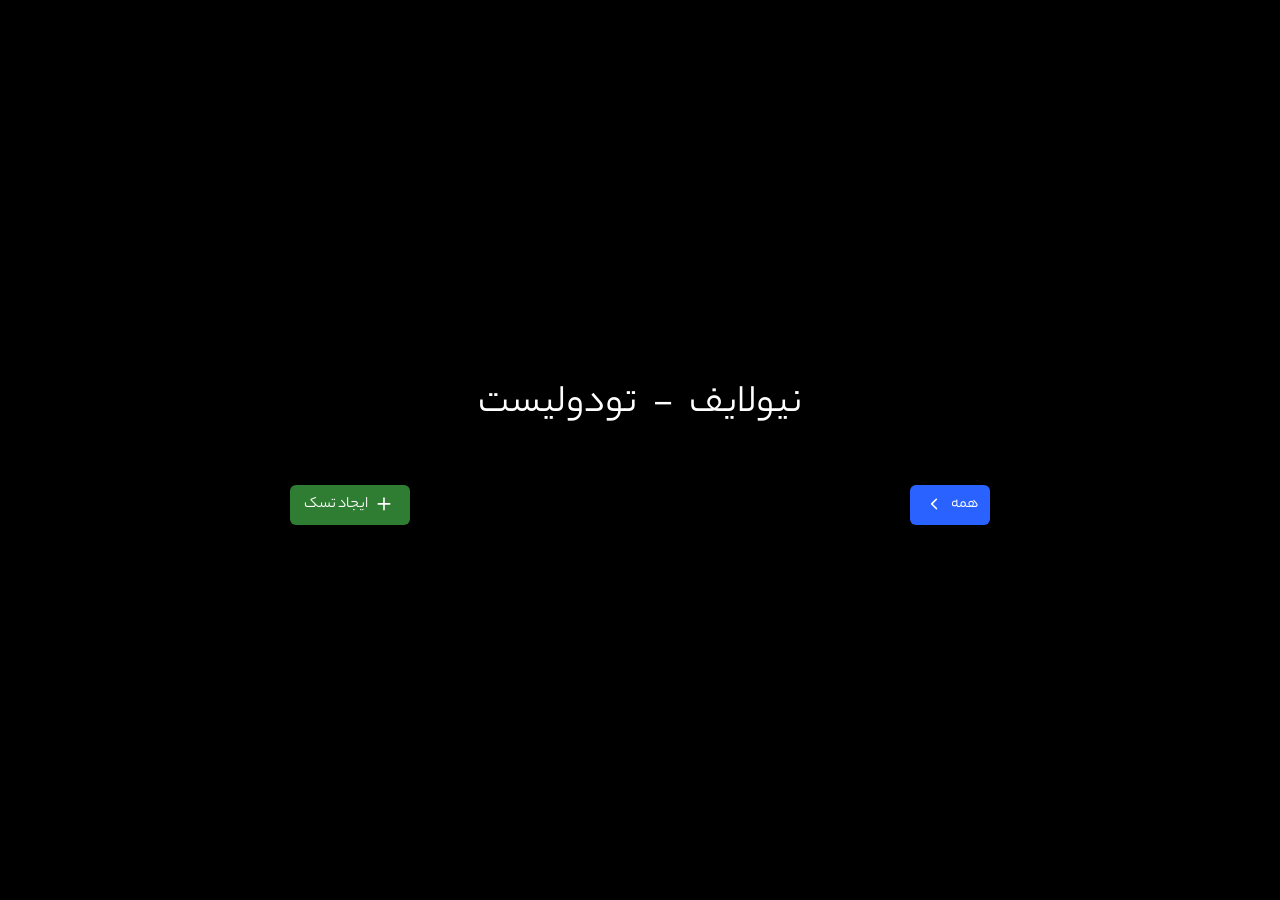
<file: index.html>
<!DOCTYPE html>
<html lang="fa" dir="rtl">
<head>
    <meta charset="UTF-8">
    <meta name="viewport" content="width=device-width, initial-scale=1.0">
    <title>TODO</title>
    <link rel="icon" href="https://res.public.onecdn.static.microsoft/todo/4278219_2.133.2/favicon.ico">
    <link rel="stylesheet" href="./styles/app.css">
</head>
<body>

    <div class="todo__wrapper">

        <h2 class="todo__title">نیولایف - تودولیست</h2>

        <div class="todo__body">

            <div class="todo__header">
                <button class="showall btn" type="button">
                    <span>همه</span>
                    <svg width="24" height="24" viewBox="0 0 20 22" fill="currentColor" class="size-5">
                        <path fill-rule="evenodd" d="M11.78 5.22a.75.75 0 0 1 0 1.06L8.06 10l3.72 3.72a.75.75 0 1 1-1.06 1.06l-4.25-4.25a.75.75 0 0 1 0-1.06l4.25-4.25a.75.75 0 0 1 1.06 0Z" clip-rule="evenodd" />
                    </svg>
                </button>

                <button class="taskmaker btn">
                    <svg width="24" height="24" viewBox="0 0 20 22" fill="currentColor" class="size-5">
                        <path d="M10.75 4.75a.75.75 0 0 0-1.5 0v4.5h-4.5a.75.75 0 0 0 0 1.5h4.5v4.5a.75.75 0 0 0 1.5 0v-4.5h4.5a.75.75 0 0 0 0-1.5h-4.5v-4.5Z" />
                    </svg>
                    <span>ایجاد تسک</span>
                </button>
            </div> 

        </div>
    </div>

    <div class="popup">

        <div class="popup__header">
            <p class="popup__title">ایجاد تودو</p>
            <svg class="close-icon" width="24" height="24" viewBox="0 0 20 22" fill="currentColor" class="size-5">
                <path d="M6.28 5.22a.75.75 0 0 0-1.06 1.06L8.94 10l-3.72 3.72a.75.75 0 1 0 1.06 1.06L10 11.06l3.72 3.72a.75.75 0 1 0 1.06-1.06L11.06 10l3.72-3.72a.75.75 0 0 0-1.06-1.06L10 8.94 6.28 5.22Z" />
            </svg>
        </div>

        <div class="popup__main">
            <input type="text" class="todo__input" placeholder="عنوان تودو را وارد کنید..." autofocus>
        </div>

        <div class="popup__footer">
            <button class="option cancel">انصراف</button>
            <button class="option create">ایجاد</button>
        </div>
    </div>

    <div class="cover"></div>
    
    <script src="./scripts/app.js"></script>
</body>
</html>
</file>
<file: styles/app.css>
/* FONTS  */
@font-face {
    font-family: "YekanBakh";
    src: url("../fonts/YekanBakh-Regular.woff") format("woff");
}
@font-face {
    font-family: "YekanBakh Boldt";
    src: url("../fonts/YekanBakh-Boldt.ttf") format("woff");
}
@font-face {
    font-family: "YekanBakh Bold";
    src: url("../fonts/YekanBakh-Bold.woff") format("woff");
}
@font-face {
    font-family: "YekanBakh Medium";
    src: url("../fonts/YekanBakh-Medium.woff") format("woff");
}
@font-face {
    font-family: "YekanBakh Heavy";
    src: url("../fonts/YekanBakh-Heavy.woff") format("woff");
}



/* RESET  */
* ,
*::before,
*::after{
    box-sizing: border-box;
}
html, body, div, span, applet, object, iframe,
h1, h2, h3, h4, h5, h6, p, blockquote, pre,
a, abbr, acronym, address, big, cite, code,
del, dfn, em, img, ins, kbd, q, s, samp,
small, strike, strong, sub, sup, tt, var,
b, u, i, center,
dl, dt, dd, ol, ul, li,
fieldset, form, label, legend,
table, caption, tbody, tfoot, thead, tr, th, td,
article, aside, canvas, details, embed, 
figure, figcaption, footer, header, hgroup, 
menu, nav, output, ruby, section, summary,
time, mark, audio, video, button {
	margin: 0;
	padding: 0;
	border: 0;
	font-size: 100%;
	font: inherit;
	vertical-align: baseline;
}
/* HTML5 display-role reset for older browsers */
article, aside, details, figcaption, figure, 
footer, header, hgroup, menu, nav, section {
	display: block;
}
body {
	line-height: 1;
}
ol, ul {
	list-style: none;
}
blockquote, q {
	quotes: none;
}
blockquote:before, blockquote:after,
q:before, q:after {
	content: '';
	content: none;
}
table {
	border-collapse: collapse;
	border-spacing: 0;
}

::placeholder {
    color: #212121;
    font-size: 1.6rem;
}
button {
    font-family: inherit;
    font-size: inherit;
    color: inherit;
    border: none;
    outline: 0;
    cursor: pointer;
}

/* APP  */

html {
    font-size: 10px;
}

body {
    font-family: "YekanBakh";
    font-size: 1.6rem;
    line-height: 1.5;
    display: flex;
    justify-content: center;
    align-items: center;
    min-height: 100vh;
    background-color: black;
}

.todo__wrapper{
    width: 70rem;
    height: auto;
    color: #FFF;
    display: flex;
    justify-content: center;
    align-items: center;
    flex-direction: column;
    gap: 5rem;
    border-radius: 0.6rem;
}

.todo__title{
    font-size: 4rem;
    word-spacing: 1rem;
}

.todo__body{
    width: 100%;
}

.todo__header{
    display: flex;
    justify-content: space-between;
    align-items: center;
}

.btn{
    height: 4rem;
    border-radius: 0.6rem;
    display: flex;
    justify-content: center;
    align-items: center;
    gap: 0.4rem;
    font-size: 1.6rem;
}

.showall{
    width: 8rem;
    background-color: #2962FF;
}

.taskmaker{
    width: 12rem;
    background-color: #2E7D32;
}


.todo__main{
    background-color: #0f1115;
    margin-top: 2rem;
    padding: 2rem ;
    border-radius: 0.6rem;
}

.article{
    width: 100%;
    height: 6rem;
    background-color: #1E2229;
    border-radius: 0.6rem;
    padding: 0 2rem;
    margin-bottom: 1rem;
    display: flex;
    justify-content: space-between;
    align-items: center;
}
.article:last-child{
    margin-bottom: 0;
}

.todo__text{
    font-size: 1.8rem;
}

.enText {
    font-family: sans-serif;
}

.delete{
    width: 6rem;
    height: 3.5rem;
    background-color: #E53935;
    border-radius: 0.6rem;
    padding-top: 0.4rem;
}


.popup{
    position: absolute;
    width: 40rem;
    height: 18rem;
    background-color: #0f1115;
    color: #FFF;
    z-index: 6;
    opacity: 0;
    visibility: hidden;
    transition: all 200ms ease-in;
}

.popup__header {
    display: flex;
    justify-content: center;
    align-items: center;
    background-color: #1E2229;
    height: 4rem;
}

.popup__title{
    font-size: 1.8rem;
}

.close-icon{
    position: absolute;
    left: 1rem;
    cursor: pointer;
}

.popup__main{

}

.todo__input{
    font-family: inherit;
    display: block;
    width: 95%;
    height: 4rem;
    background-color: #1E2229;
    color: #FFF;
    border-radius: 0.6rem;
    border: none;
    outline: none;
    padding: 0 2rem;
    margin: 2rem auto;
    word-spacing: 0.1rem;
}
.todo__input::placeholder{
    color: gray;
}

.popup__footer{
    height: 6rem;
    background-color: #1E2229;
    display: flex;
    gap: 1rem;
    padding-left: 2rem;
    justify-content: flex-end;
    align-items: center;
}

.option{
    width: 8rem;
    height: 4rem;
    border-radius: 0.6rem;
}

.cancel{
    background-color: #E53935;
}

.create{
    background-color: #2E7D32;
}

.cover {
    position: fixed;
    inset: 0;
    background-color: rgba(0, 0, 0, 40%);
    opacity: 0;
    visibility: hidden;
    z-index: 5;
    transition: all 200ms ease-in;
}

.show--element {
    visibility: visible;
    opacity: 1;
}
</file>
